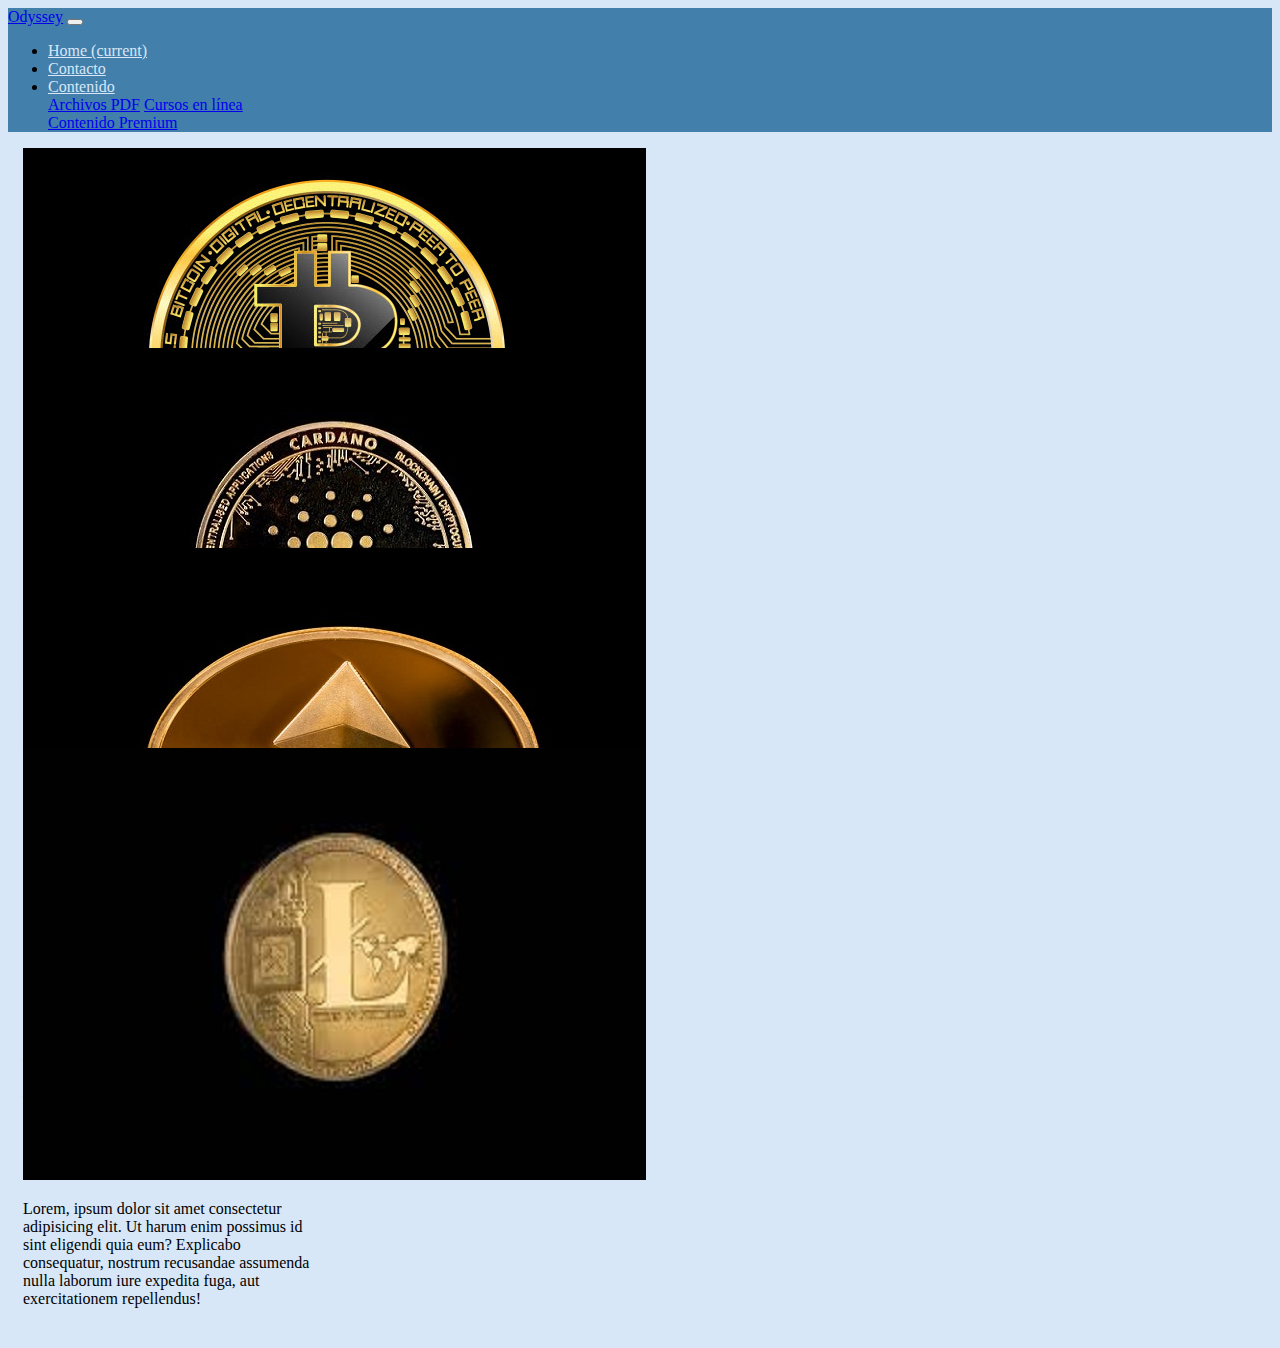
<file: index.html>
<!DOCTYPE html>
<html lang="es">
<head>
    <meta charset="UTF-8">
    <meta http-equiv="X-UA-Compatible" content="IE=edge">
    <meta name="viewport" content="width=device-width, initial-scale=1.0">
    <title>Document</title>

        <link rel="stylesheet" href="https://cdn.jsdelivr.net/npm/bootstrap@4.6.1/dist/css/bootstrap.min.css" integrity="sha384-zCbKRCUGaJDkqS1kPbPd7TveP5iyJE0EjAuZQTgFLD2ylzuqKfdKlfG/eSrtxUkn" crossorigin="anonymous">

        <link rel="stylesheet" href="./styles/styles.css">
</head>
<body>
    
<header class="container-fluid">

    <nav class="navbar navbar-expand-lg navbar-light bg-light">
        <a class="navbar-brand" href="#">Odyssey</a>
        <button class="navbar-toggler" type="button" data-toggle="collapse" data-target="#navbarSupportedContent" aria-controls="navbarSupportedContent" aria-expanded="false" aria-label="Toggle navigation">
          <span class="navbar-toggler-icon"></span>
        </button>
      
        <div class="collapse navbar-collapse" id="navbarSupportedContent">
          <ul class="navbar-nav mr-auto">
            <li class="nav-item active">
              <a class="nav-link" href="index.html">Home <span class="sr-only">(current)</span></a>
            </li>
            <li class="nav-item">
              <a class="nav-link" href="./pages/contacto.html">Contacto</a>
            </li>
            <li class="nav-item dropdown">
              <a class="nav-link dropdown-toggle" href="#" id="navbarDropdown" role="button" data-toggle="dropdown" aria-expanded="false">
                Contenido
              </a>
              <div class="dropdown-menu" aria-labelledby="navbarDropdown">
                <a class="dropdown-item" href="./pages/archivospdf.html">Archivos PDF</a>
                <a class="dropdown-item" href="#">Cursos en línea</a>
                <div class="dropdown-divider"></div>
                <a class="dropdown-item" href="#">Contenido Premium</a>
              </div>
            </li>
          </ul>
        </div>
      </nav>

</header>

<main class="container">

    <div class="row">

        <div class="col-xl-3 col-lg-3 col-md-3 divrow">
            <div class="card" style="width: 18rem;">
                <img src="./images/bitcoin.jpg" class="card-img-top" alt="bitcoin">
                <div class="card-body">
                  <p class="card-text">Lorem ipsum dolor sit amet consectetur, adipisicing elit. Nostrum aliquid optio repellat, deleniti laudantium neque quam molestias earum, numquam, voluptatibus quia laboriosam incidunt a cupiditate consectetur hic recusandae dolorem architecto!</p>
                </div>
              </div>
        </div>
        <div class="col-xl-3 col-lg-3 col-md-3 divrow">
            <div class="card" style="width: 18rem;">
                <img src="./images/cardano.jpg" class="card-img-top" alt="cardano">
                <div class="card-body">
                  <p class="card-text">Lorem ipsum dolor sit amet, consectetur adipisicing elit. Quae, tempora. Ipsa iusto magni aut! Pariatur, voluptas quia. Quasi molestias exercitationem quaerat, iusto enim autem adipisci velit incidunt dolorum nemo ex.</p>
                </div>
              </div>
        </div>
        <div class="col-xl-3 col-lg-3 col-md-3 divrow">
            <div class="card" style="width: 18rem;">
                <img src="./images/ethereum.jpg" class="card-img-top" alt="ethereum">
                <div class="card-body">
                  <p class="card-text">Lorem ipsum dolor sit amet consectetur adipisicing elit. Est nobis magnam quibusdam ullam, quasi consectetur odit vitae repudiandae earum in sit esse dolor id nihil voluptatibus quisquam excepturi ipsa veritatis!</p>
                </div>
              </div>
        </div>
        <div class="col-xl-3 col-lg-3 col-md-3 divrow">
            <div class="card" style="width: 18rem;">
                <img src="./images/litecoin.jpg" class="card-img-top" alt="litecoin">
                <div class="card-body">
                  <p class="card-text">Lorem, ipsum dolor sit amet consectetur adipisicing elit. Ut harum enim possimus id sint eligendi quia eum? Explicabo consequatur, nostrum recusandae assumenda nulla laborum iure expedita fuga, aut exercitationem repellendus!</p>
                </div>
              </div>
        </div>

    </div>

</main>


    <script src="https://cdn.jsdelivr.net/npm/jquery@3.5.1/dist/jquery.slim.min.js" integrity="sha384-DfXdz2htPH0lsSSs5nCTpuj/zy4C+OGpamoFVy38MVBnE+IbbVYUew+OrCXaRkfj" crossorigin="anonymous"></script>
    <script src="https://cdn.jsdelivr.net/npm/popper.js@1.16.1/dist/umd/popper.min.js" integrity="sha384-9/reFTGAW83EW2RDu2S0VKaIzap3H66lZH81PoYlFhbGU+6BZp6G7niu735Sk7lN" crossorigin="anonymous"></script>
    <script src="https://cdn.jsdelivr.net/npm/bootstrap@4.6.1/dist/js/bootstrap.min.js" integrity="sha384-VHvPCCyXqtD5DqJeNxl2dtTyhF78xXNXdkwX1CZeRusQfRKp+tA7hAShOK/B/fQ2" crossorigin="anonymous"></script>

</body>
</html>
</file>
<file: styles/styles.css>
body{

    background-color: #D7E7F8;
}

.navbar{

    background-color: #427FAB !important;

}

.nav-link{

    color: #D7E7F8 !important;
}

.divrow{
    height: 200px;
}

main{
    margin: 15px;
}

.card{
    height: 600px;
}
</file>
